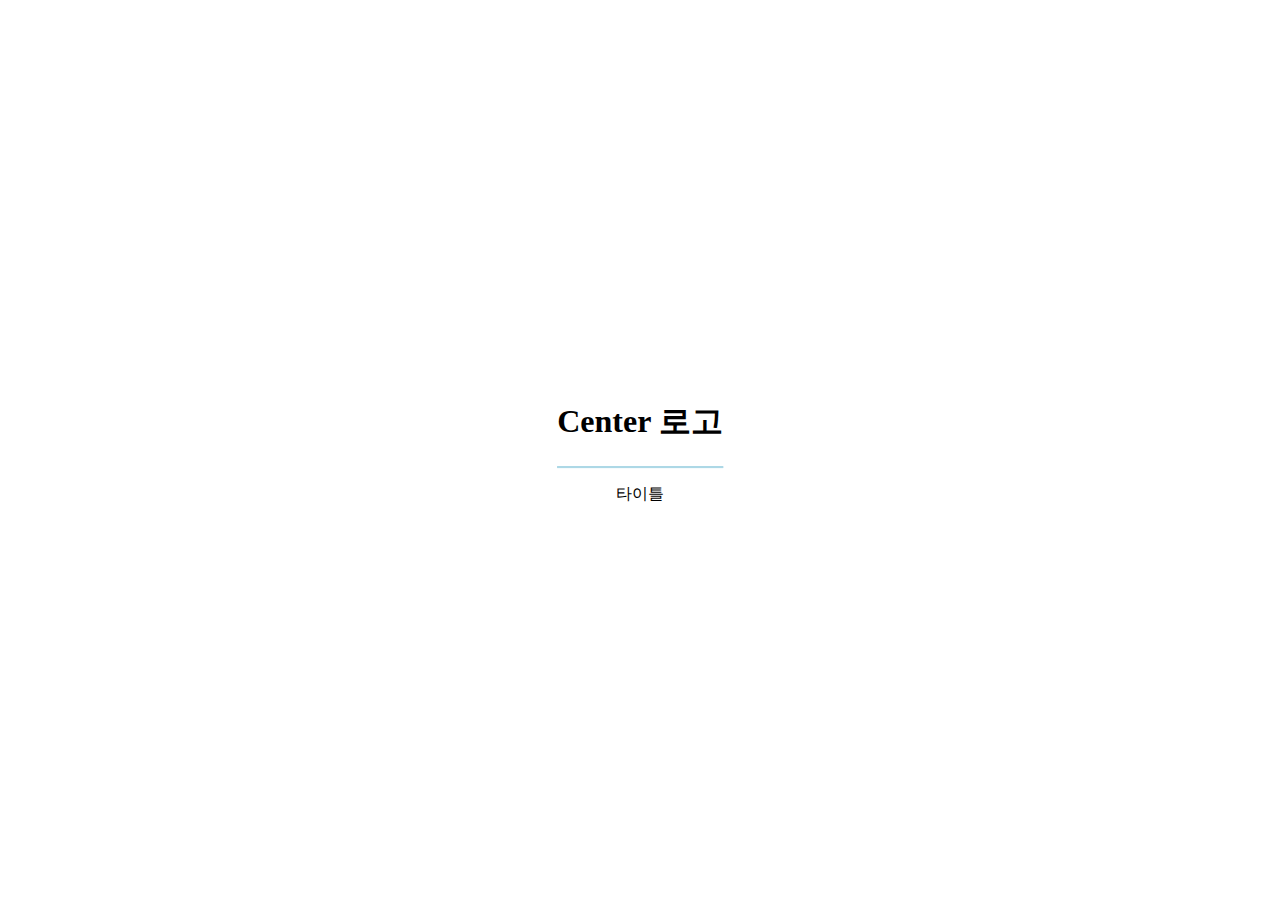
<file: hamburger choice/index.html>
<!DOCTYPE html>
<html>
    <head>
        <style>
            .middle{
                position: absolute;
                left: 50%; top: 50%;
                transform: translate(-50%, -50%);
                text-align: center;
                background-color: white;
            }
            .middle a:link{text-decoration :none; color:black;}
            .middle a:visited{ text-decoration :none; color:black; }
        </style>
    </head>
    <body>
        <div class="middle">
            <a href="main.html"><h1>Center 로고</h1></a>
            <hr color="lightblue">
            <p>타이틀</p>
        </div>
    </body>
</html>
</file>
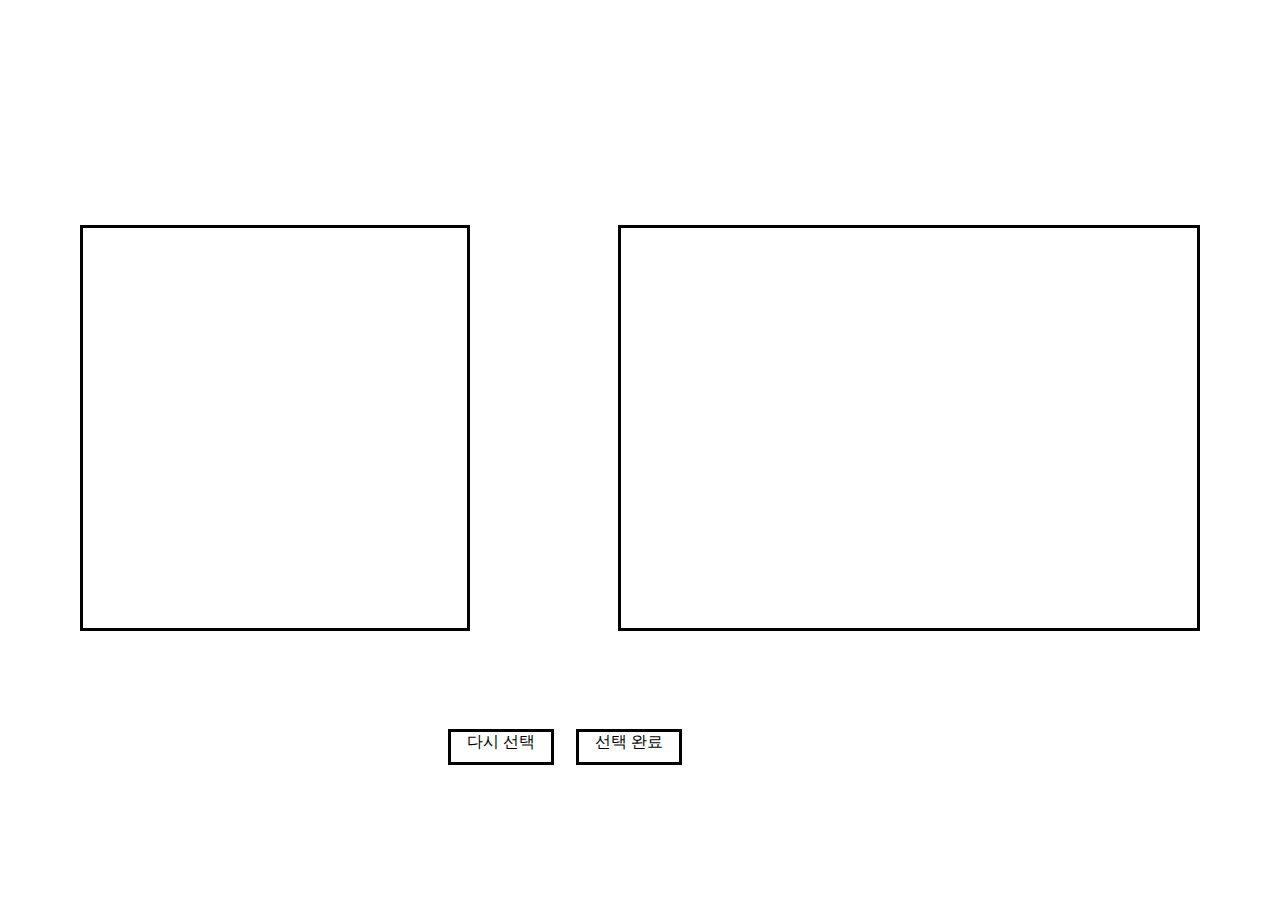
<file: hamburger choice/main.html>
<!DOCTYPE html>
<html>
    <head>
        <link type="text/css" rel="stylesheet" href="main.css">
    </head>
    <body>
        <div id="image"></div>
        <div id="choice"></div>
        <div id="reset">다시 선택</div>
        <div id="submit"><a href="result.html">선택 완료</a></div>
    </body>
</html>
</file>
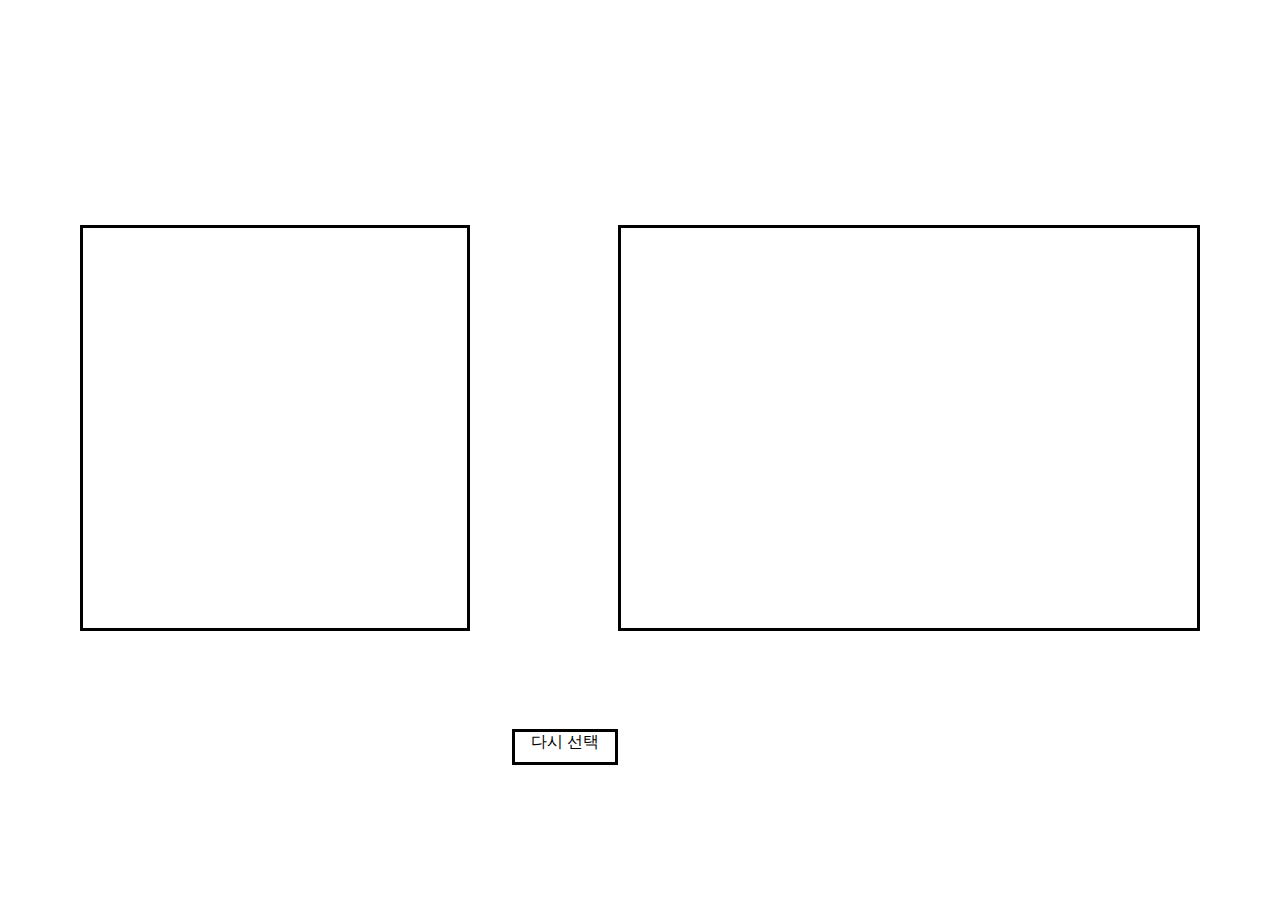
<file: hamburger choice/result.html>
<!DOCTYPE html>
<html>
    <head>
        <link type="text/css" rel="stylesheet" href="result.css">
    </head>
    <body>
        <div id="image"></div>
        <div id="choice"></div>
        <div id="submit"><a href="main.html">다시 선택</a></div>
    </body>
</html>
</file>
<file: hamburger choice/main.css>
#image{
    position: absolute;
    left: 80px;
    top: 25%;
    width: 30%;
    height: 400px;
    border: 3px solid black;
    background-color: white;
    float: left;
}
#choice{
    position: absolute;
    right: 80px;
    top: 25%;
    width: 45%;
    height: 400px;
    border: 3px solid black;
    background-color: white;
    float: right;
}
#reset{
    position: absolute;
    bottom: 15%;
    left: 35%;
    width: 100px;
    height:30px;
    text-align: center;
    border: 3px solid black;
}
#submit{
    position: absolute;
    bottom: 15%;
    left: 45%;
    width: 100px;
    height:30px;
    text-align: center;
    border: 3px solid black;
}
a:link{text-decoration :none; color:black;}
a:visited{ text-decoration :none; color:black; }
</file>
<file: hamburger choice/result.css>
#image{
    position: absolute;
    left: 80px;
    top: 25%;
    width: 30%;
    height: 400px;
    border: 3px solid black;
    background-color: white;
    float: left;
}
#choice{
    position: absolute;
    right: 80px;
    top: 25%;
    width: 45%;
    height: 400px;
    border: 3px solid black;
    background-color: white;
    float: right;
}
#submit{
    position: absolute;
    bottom: 15%;
    left: 40%;
    width: 100px;
    height:30px;
    text-align: center;
    border: 3px solid black;
}
a:link{text-decoration :none; color:black;}
a:visited{ text-decoration :none; color:black; }
</file>
